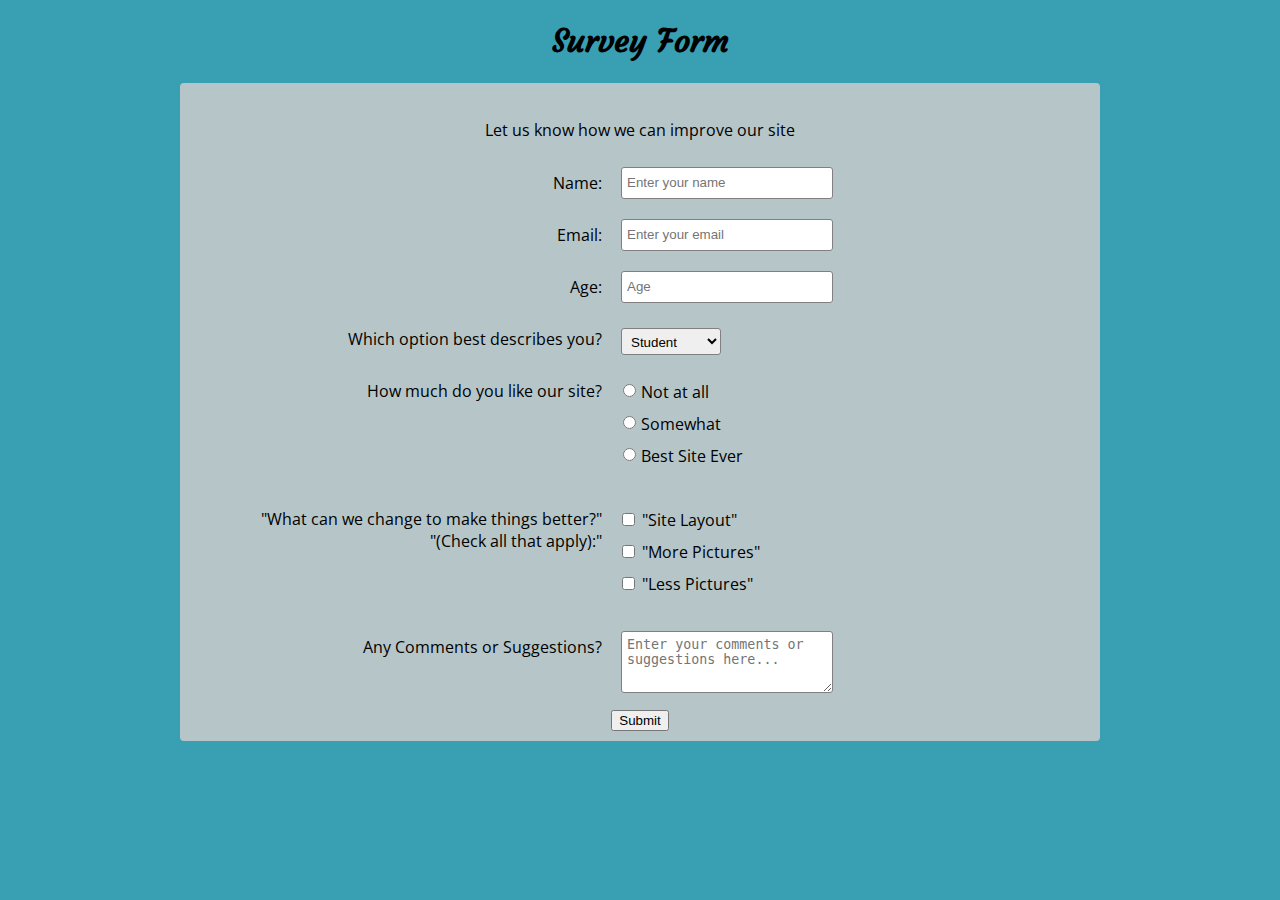
<file: Survey Form/index.html>
<!DOCTYPE html>
<html>
<head>
  <title>fCC Survey Form</title>
  <script type="text/javascript" src="https://cdn.freecodecamp.org/testable-projects-fcc/v1/bundle.js"></script>
  <link rel="stylesheet" type="text/css" href="styles.css">
  <link href="https://fonts.googleapis.com/css?family=Courgette|Open+Sans" rel="stylesheet">
  
</head>
<body>
<!-- H1 with id "title" -->
<h1 id="title">Survey Form</h1>

<div id="outer-form">
  <!-- short eplanation with id "description" -->
  <p id="description">Let us know how we can improve our site</p>

  <!-- form with id "survey-form" -->
  <form id="survey-form">
    <div class="rowTab">
      <div class="labels">
        <!-- name field with id "name" -->
        <label id="name-label" for="name">Name: </label>
      </div>
      <div class="rightTab">
        <input type="text" name="name" id="name" class="input-field"placeholder="Enter your name" required>
      </div>
    </div>
    <div class="rowTab">
      <div class="labels">
        <!-- email field with id "email" -->
        <label id="email-label" for="email">Email: </label>
      </div>
      <div class="rightTab">
        <input type="email" name="email" id="email" class="input-field" placeholder="Enter your email" required>
      </div>
    </div>
    <div class="rowTab">
      <div class="labels">
        <!-- number field with id "number" -->
        <label id="number-label" for="age">Age: </label>
      </div>
      <div class="rightTab">
        <input type="number" name="age" id="number" min="1" max="115" class="input-field" placeholder="Age" required>
      </div>
    </div>

    <div class="rowTab">
      <div class="labels">
        <label for="occupation">Which option best describes you?</label>
      </div>
      <div class="rightTab">
        <!-- dropdown with id "dropdown" -->
        <select id="dropdown" name="occupation" class="dropdown">
          <option disabled value>Select an option</option>
          <option value="student">Student</option>
          <option value="part-time">Part Time</option>
          <option value="full-time">Full Time</option>
          <option value="other">Other</option>
        </select>
      </div>
    </div>

    <div class="rowTab">
    <!-- Radio Buttons -->
      <div class="labels">
        <label for="rating">How much do you like our site?</label>
      </div>
      <div class="rightTab">
        <ul style="list-style: none;">
          <li class="radio">
            <label>
              Not at all
              <input name="radio-buttons" value="1" type="radio" class="rating">
            </label>
          </li>
          <li class="radio">
            <label>
              Somewhat
              <input name="radio-buttons" value="2" type="radio" class="rating">
            </label>
          </li>
          <li class="radio">
            <label>
              Best Site Ever
              <input name="radio-buttons" value="3" type="radio" class="rating">
            </label>
          </li>
        </ul>
      </div>
    </div>


    <!-- checkboxes with a value attribute -->
    <div class="rowTab">
      <div class="labels">
        <label for="improvements">
          "What can we change to make things better?"
          <br>
          "(Check all that apply):"
        </label>
      </div>
      <div class="rightTab">
        <ul>
          <li class="checkbox">
            <label>
              <input name="prefer" value="1" type="checkbox">
              "Site Layout"
            </label>
          </li>
          <li class="checkbox">
            <label>
              <input name="prefer" value="2" type="checkbox">
              "More Pictures"
            </label>
          </li>
          <li class="checkbox">
            <label>
              <input name="prefer" value="3" type="checkbox">
              "Less Pictures"
            </label>
          </li>
        </ul>
      </div>
    </div>

    <!-- textarea section -->
    <div class="rowTab">
      <div class="labels">
        <label for="comments">Any Comments or Suggestions?</label>
      </div>
      <div class="rightTab">
        <textarea id="comments" class="input-field" style="height: 50px; resize: vertical;" name="comment" placeholder="Enter your comments or suggestions here..."></textarea>
      </div>
    </div>
    <!-- submit button with id "submit" -->
    <button id="submit" type="submit">Submit</button>
  </form>
</div>
</body>
</html>
</file>
<file: Survey Form/styles.css>
body {
  text-align: center;
  font-family: 'Open Sans','Raleway', Helvetica, sans-serif;
  background-color: #39A0B3;
  min-width: 320px;
}
h1 {
  display: block;
  font-family: Courgette;
}

#outer-form {
  background-color: #B5C5C8;
  margin: 0 auto;
  border-radius: 4px;
  width: 75%;
  max-width: 900px;
  padding: 10px;
  padding-top: 20px;
}

p {
  display: block;
}


.labels {
  display: inline-block;
  text-align: right;
  width: 40%;
  padding: 5px;
  vertical-align: top;
  margin-top: 10px;
}
.rightTab {
  display: inline-block;
  text-align: left;
  width: 48%;
  vertical-align: middle;
}

.input-field {
  height: 20px;
  width: 200px;
  padding: 5px;
  margin: 10px;
  border: 1px solid gray;
  border-radius: 3px;
}

.dropdown {
  height: 27px;
  width: 100px;
  padding: 5px;
  margin: 10px;
  margin-top: 15px;
  border: 1px solid gray;
  border-radius: 3px;
}
.radio, .checkbox{
  position: relative;
  left: -43px;
  margin-left: 10px;
  display: block;
  padding-bottom: 10px;
  
}

.rating {
  float: left;
  margin-right: 5px;
}
</file>
